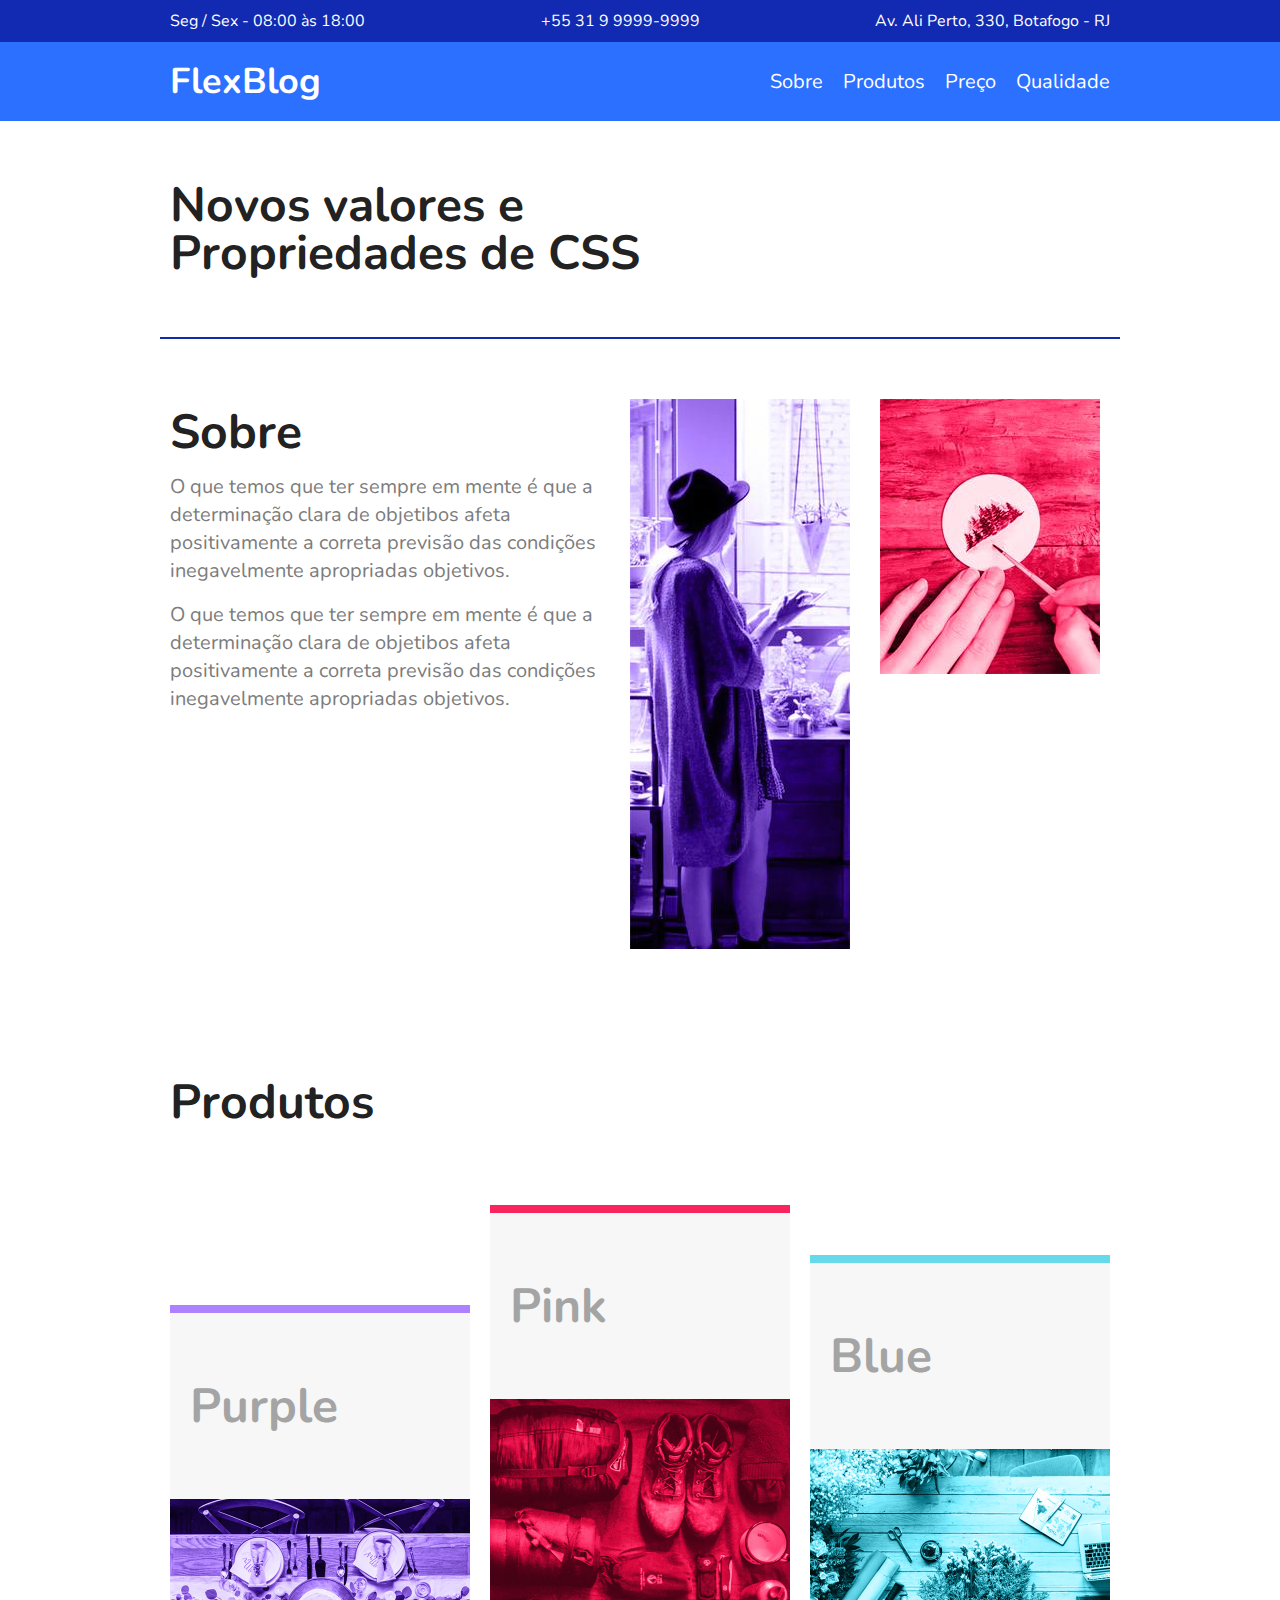
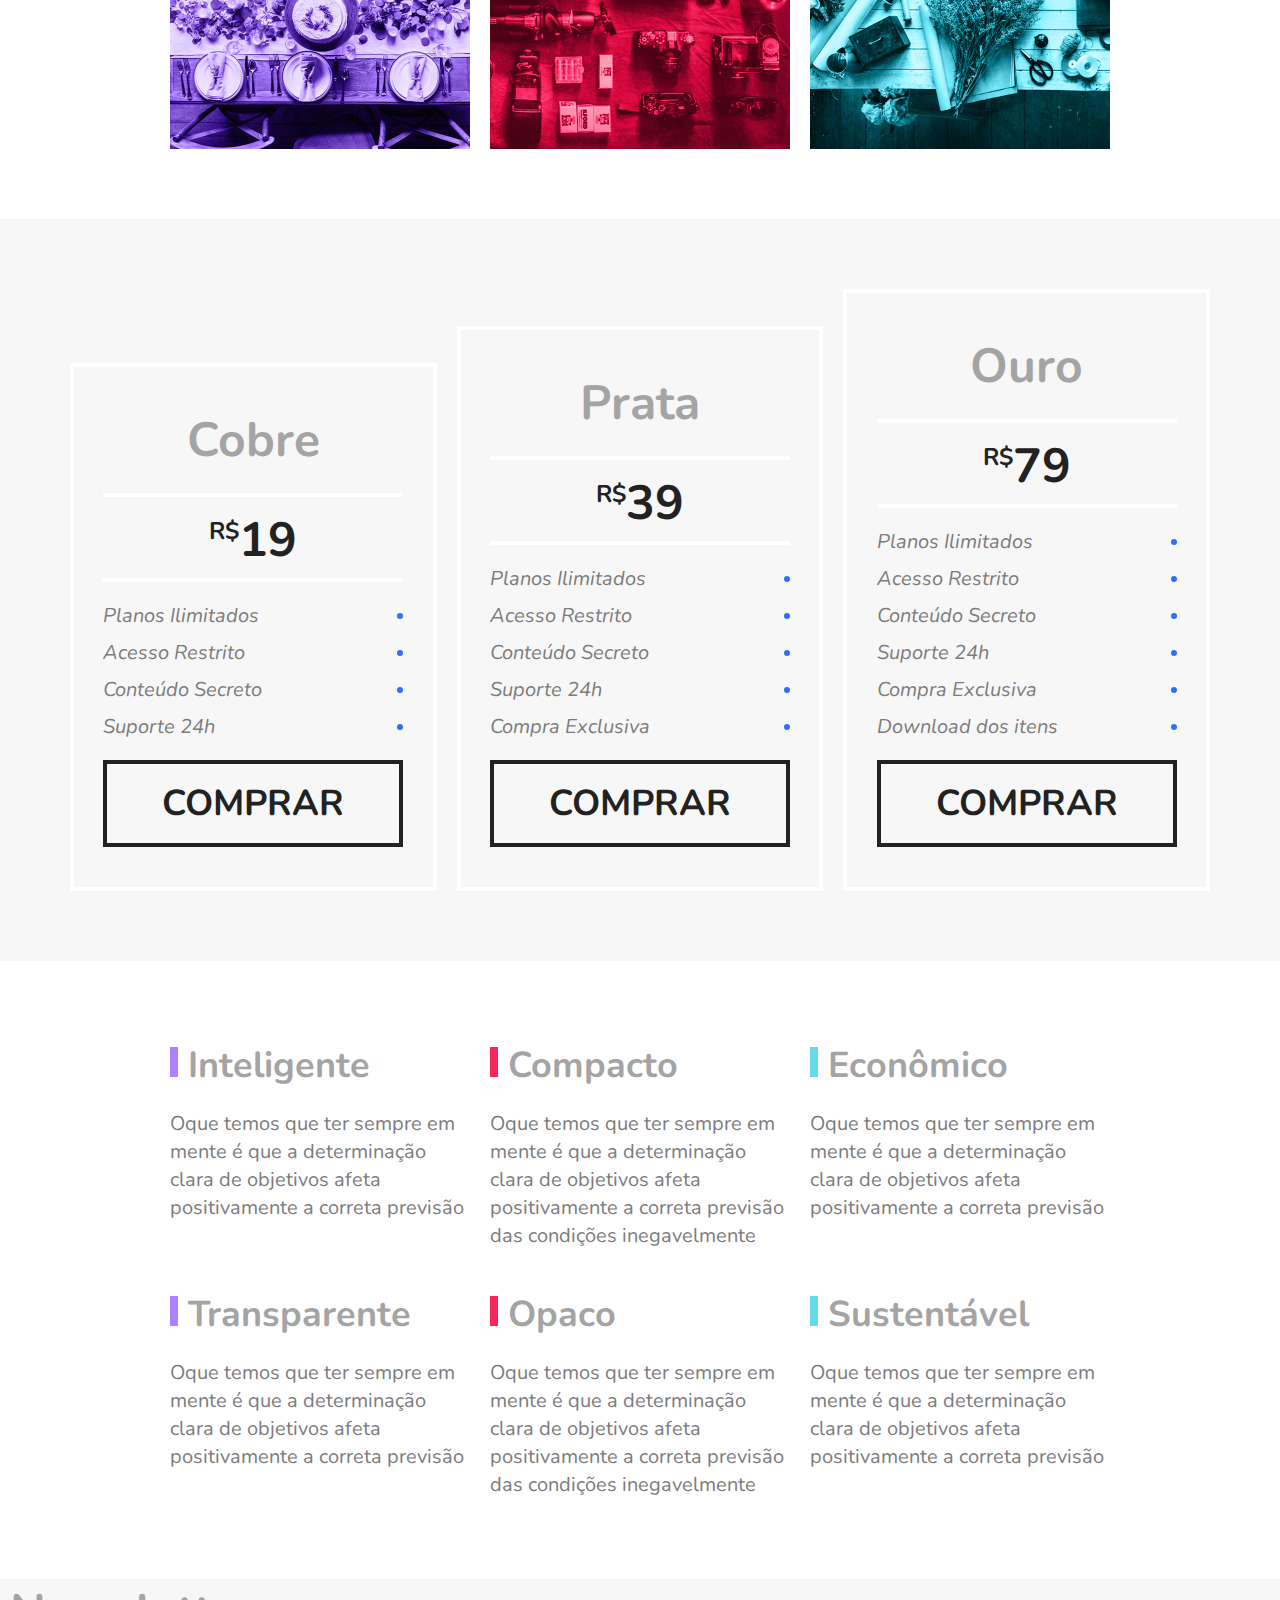
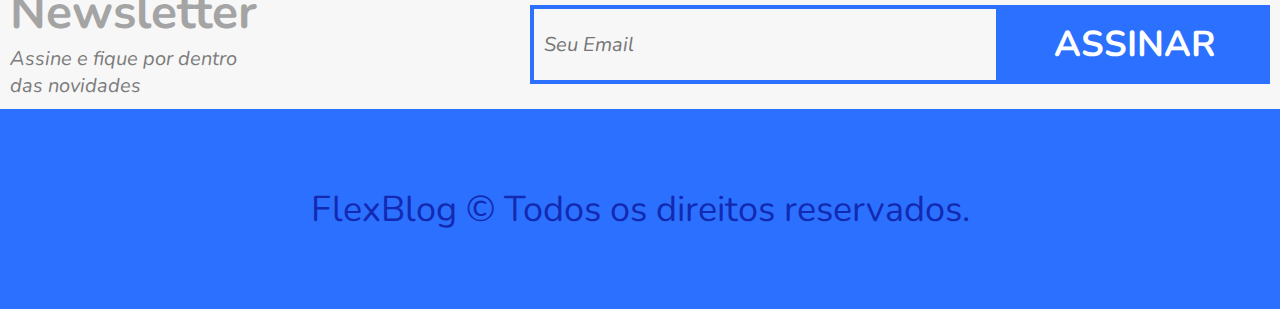
<file: index.html>
<!DOCTYPE html>
<html lang="pt-br">
<head>
  <meta charset="UTF-8">
  <meta name="viewport" content="width=device-width, initial-scale=1.0">
  <title>Flexblog</title>
  <link rel="stylesheet" href="./style.css">
  <link rel="preconnect" href="https://fonts.googleapis.com">
  <link rel="preconnect" href="https://fonts.gstatic.com" crossorigin>
  <link href="https://fonts.googleapis.com/css2?family=Nunito:ital,wght@0,200..1000;1,200..1000&display=swap" rel="stylesheet">
</head>
<body>
  <div class="superinfo-bg">
    <div class="superinfo">
      <p>Seg / Sex - 08:00 às 18:00</p>
      <a href="tel:+55 31 9 9999-9999">+55 31 9 9999-9999</a>
      <p>Av. Ali Perto, 330, Botafogo - RJ</p>
    </div>
  </div>

  <header class="menu-bg">
    <div class="menu">
      <div class="menu-logo">
        <a href="./index.html">FlexBlog</a>
      </div>
      <nav class="menu-nav">
        <ul>
          <li><a href="#sobre">Sobre</a></li>
          <li><a href="#produtos">Produtos</a></li>
          <li><a href="#preco">Preço</a></li>
          <li><a href="#qualidade">Qualidade</a></li>
        </ul>
      </nav>
    </div>
  </header>

  <h1 class="introducao">Novos valores e <br>Propriedades de CSS</h1>

  <section class="sobre" id="sobre">
    <div class="sobre-info">
      <h1>Sobre</h1>
      <p>O que temos que ter sempre em mente é que a determinação clara de objetibos afeta positivamente a correta previsão das condições inegavelmente apropriadas objetivos.</p>
      <p>O que temos que ter sempre em mente é que a determinação clara de objetibos afeta positivamente a correta previsão das condições inegavelmente apropriadas objetivos.</p>
    </div>
    <div class="sobre-img">
      <img src="./img/sobre1.jpg" alt="Sobre 1">
    </div>
    <div class="sobre-img">
      <img src="./img/sobre2.jpg" alt="Sobre 2">
    </div>
  </section>

  <section class="produtos" id="produtos">
    <h1>Produtos</h1>
    <div class="produtos-container">
      <div class="produtos-item purple">
        <h2>Purple</h2>
        <img src="./img/produtos1.jpg" alt="produtos 1">
      </div>
      <div class="produtos-item pink">
        <h2>Pink</h2>
        <img src="./img/produtos2.jpg" alt="produtos 2">
      </div>
      <div class="produtos-item blue">
        <h2>Blue</h2>
        <img src="./img/produtos3.jpg" alt="produtos 3">
      </div>
    </div>
  </section>

  <section class="preco" id="preco">
    <div class="preco-item">
      <h2>Cobre</h2>
      <span><sup>R$</sup>19</span>
      <ul>
        <li>Planos Ilimitados</li>
        <li>Acesso Restrito</li>
        <li>Conteúdo Secreto</li>
        <li>Suporte 24h</li>
      </ul>
      <a href="#">Comprar</a>
    </div>
      <div class="preco-item">
      <h2>Prata</h2>
      <span><sup>R$</sup>39</span>
      <ul>
        <li>Planos Ilimitados</li>
        <li>Acesso Restrito</li>
        <li>Conteúdo Secreto</li>
        <li>Suporte 24h</li>
        <li>Compra Exclusiva</li>
      </ul>
      <a href="#">Comprar</a>
    </div>
      <div class="preco-item">
      <h2>Ouro</h2>
      <span><sup>R$</sup>79</span>
      <ul>
        <li>Planos Ilimitados</li>
        <li>Acesso Restrito</li>
        <li>Conteúdo Secreto</li>
        <li>Suporte 24h</li>
        <li>Compra Exclusiva</li>
        <li>Download dos itens</li>
      </ul>
      <a href="#">Comprar</a>
    </div>
  </section>

  <section class="qualidade" id="qalidade">
    <div class="qualidade-item">
      <h2>Inteligente</h2>
      <p>Oque temos que ter sempre em mente é que a determinação clara de objetivos afeta positivamente a correta previsão</p>
    </div>
    <div class="qualidade-item">
      <h2>Compacto</h2>
      <p>Oque temos que ter sempre em mente é que a determinação clara de objetivos afeta positivamente a correta previsão das condições inegavelmente</p>
    </div>
    <div class="qualidade-item">
      <h2>Econômico</h2>
      <p>Oque temos que ter sempre em mente é que a determinação clara de objetivos afeta positivamente a correta previsão</p>
    </div>
    <div class="qualidade-item">
      <h2>Transparente</h2>
      <p>Oque temos que ter sempre em mente é que a determinação clara de objetivos afeta positivamente a correta previsão</p>
    </div>
    <div class="qualidade-item">
      <h2>Opaco</h2>
      <p>Oque temos que ter sempre em mente é que a determinação clara de objetivos afeta positivamente a correta previsão
        das condições inegavelmente
      </p>
    </div>
    <div class="qualidade-item">
      <h2>Sustentável</h2>
      <p>Oque temos que ter sempre em mente é que a determinação clara de objetivos afeta positivamente a correta previsão</p>
    </div>
  </section>


  <section class="newsletter">
    <div class="newsletter-info">
      <h1>Newsletter</h1>
      <p>Assine e fique por dentro das novidades</p>
    </div>
    <form class="newsletter-form">
      <input type="text" placeholder="Seu Email">
      <button type="submit">Assinar</button>
    </form>
  </section>
  <footer class="footer">
    <p>FlexBlog © Todos os direitos reservados.</p>
  </footer>
</body>
</html>
</file>
<file: style.css>
body {
  font-family: "Nunito", Arial, Helvetica, sans-serif;
  color: #222;
}

body, h1, h2, p, ul, li, a{
  margin: 0px;
  padding: 0;
}

li{
  list-style: none;
}

a{
  text-decoration: none;
}

img{
  display: block;
  max-width: 100%;
}

*{
  box-sizing: border-box;
}

/* SUPER INFO */
.superinfo-bg{
  background: #122ab2;
  color: #fff;
}

.superinfo{
  max-width: 960px;
  margin: 0 auto;
  display: flex;
  justify-content: space-between;
  flex-wrap: wrap;
  padding-top: 10px;
}

.superinfo p, .superinfo a{
  margin: 0 10px 10px 10px;
}

.superinfo-bg a{
  color: white;
}


/* MENU */

.menu-bg{
  background: #2c70ff;
}

.menu{
  display: flex;
  max-width: 960px;
  margin: 0 auto;
  padding: 15px 0;
  justify-content: space-between;
  flex-wrap: wrap;
  align-items: center;
}

.menu a{
  color: #fff;
}

.menu-logo a{
  font-size: 2.25rem;
  font-weight: bold;
  margin: 0 10px;
}

.menu-nav ul{
  display: flex;
  flex-wrap: wrap;
}

.menu-nav a{
  font-size: 1.25rem;
  display: block;
  padding: 10px;
  transition: 0.2s;
}

.menu-nav a:hover{
  color: #122ab2;
  transition: 0.2s;
}

/* introdução */

.introducao{
  font-size: 3rem;
  line-height: 1;
  max-width: 960px;
  margin: 0 auto;
  padding: 60px 10px;
}

/* SOBRE */

.sobre{
  border-top: 2px solid #122ab2;
  max-width: 960px;
  margin: 0 auto;
  padding: 60px 0;
  display: flex;
  flex-wrap: wrap;
}

.sobre-info{
  flex: 2 1 300px;
  margin: 0 10px;
}

.sobre-info h1{
  font-size: 3rem;
  margin-bottom: 0.5rem;
}

.sobre-info p{
  font-size: 1.25rem;
  line-height: 1.4;
  margin-bottom: 1rem;
  color: #7c7c7c;
}

.sobre-img{
  flex: 1 1 160px;
  margin: 0 10px;
}

/* produtos */

.produtos{
  max-width: 960px;
  margin: 60px auto;
}

.produtos h1{
  font-size: 3rem;
  margin: 0 10px 60px 10px;
}

.produtos-container{
  display: flex;
  flex-wrap: wrap;
  align-items: flex-end;
}

.produtos-item{
  flex: 1 1 175px;
  margin: 10px;
}

.produtos-item h2{
  font-size: 3rem;
  color: #a4a4a4;
  background: #f7f7f7;
  padding: 60px 20px;
}

.purple{
  border-top: 8px solid #ae81ff;
}
.pink{
  border-top: 8px solid #f9265e;
}

.blue{
  border-top: 8px solid #66d9eb;
}


/* PREÇO */

.preco{
  background: #f7f7f7;
  padding: 60px;
  display: flex;
  flex-wrap: wrap;
  align-items: flex-end;
}

.preco-item{
  flex: 1;
  border: 4px solid #fff;
  padding: 20px;
  margin: 10px;
  min-width: 260px;
}

.preco-item h2{
  font-size: 3rem;
  color: #a4a4a4;
  text-align: center;
  margin-top: 20px;
}

.preco-item span{
  max-width: 300px;
  margin: 20px auto;
  display: block;
  text-align: center;
  font-weight: bold;
  padding: 10px 0 5px 0;
  border-top: 4px solid #fff;
  border-bottom: 4px solid #fff;
  font-size: 3rem;
}

.preco-item sup{
  font-size: 1.5rem;
}

.preco-item ul{
 max-width: 300px;
 margin: 20px auto;
 font-size: 1.25rem;
 font-style: italic;
 color: #7c7c7c;
}

.preco-item li{
  display: flex;
  justify-content: space-between;
  align-items: center;
  margin-bottom:10px;
}

.preco-item li::after{
  content: "";
  display: block;
  width: 6px;
  height: 6px;
  background: #2c70ff;
  border-radius: 50%;
}

.preco-item a{
  max-width: 300px;
  display: block;
  margin: 20px auto;
  border: 4px solid;
  color: #222;
  font-weight: bold;
  font-size: 2.25rem;
  text-align: center;
  padding: 15px 0;
  text-transform: uppercase;
}

@media (max-width:800px){
  .preco {
    padding: 0 10px;
  }

  .preco .preco-item:nth-child(3){
    order: -2;
  }
  .preco .preco-item:nth-child(2){
    order: -1;
  }
}


/* qualidade */
.qualidade{
  max-width: 960px;
  margin: 60px auto;
  display: flex;
  flex-wrap: wrap;
}

.qualidade-item{
  flex: 1 1 300px;
  margin: 20px 10px;
}

.qualidade-item h2{
  font-size: 2.25rem;
  color: #a4a4a4;
  margin-bottom: 20px;
}

.qualidade-item h2::before{
  content: "";
  display: inline-block;
  width: 8px;
  height: 30px;
  margin-right: 10px;
}

.qualidade-item:nth-of-type(3n+1) h2::before{
  background: #ae81ff;
}
.qualidade-item:nth-of-type(3n+2) h2::before{
  background: #f9265e;
}
.qualidade-item:nth-of-type(3n+3) h2::before{
  background: #66d9eb;
}

.qualidade-item p{
  font-size: 1.25rem;
  line-height: 1.4;
  color: #7c7c7c;
}

/* newsletter */

.newsletter{
  background: #f7f7f7;
  padding: 60px calc((100%-960px) / 2);
  display: flex;
  flex-wrap: wrap;
}

.newsletter-info{
  flex: 1 1 260px;
  margin: 0 10px;
}

.newsletter-info h1{
  font-size: 3rem;
  color: #a4a4a4;
}

.newsletter-info p{
  font-size: 1.25rem;
  font-style: italic;
  max-width:  230px;
  color: #7c7c7c;
  margin-bottom: 10px;
}

.newsletter-form{
  flex: 2 1 260px;
  margin: 0 10px;
  align-self: center;
  display: flex;
  flex-wrap: wrap;
}

.newsletter-form input{
  flex: 3 1 260px;
  font-size: 1.25rem;
  color: #7c7c7c;
  font-style: italic;
  font-family: "Nunito", Arial, Helvetica, sans-serif;
  border: 4px solid #2c70ff;
  background: transparent;
  padding: 15px 10px;
  margin: 0px;
  border-radius: 0px;
}

.newsletter-form button{
  flex: 1 1 200px;
  font-family: "Nunito", Arial, Helvetica, sans-serif;
  font-size: 2.25rem;
  text-transform: uppercase;
  font-weight: bold;
  background: #2c70ff;
  color: #fff;
  margin: 0;
  cursor: pointer;
  border: 0px;
  padding: 15px 10px;
}

@media(max-width:800px){
  .newsletter-form button{
    font-size: 1.5rem;
  }

  .footer p{
    font-size: 1rem;
  }
}

.footer{
  display: flex;
  background: #2c70ff;
  height: 200px;
  align-items: center;
}

.footer p{
  flex: 1;
  text-align: center;
  font-size: 2.25rem;
  color: #122ab2;
}
</file>
